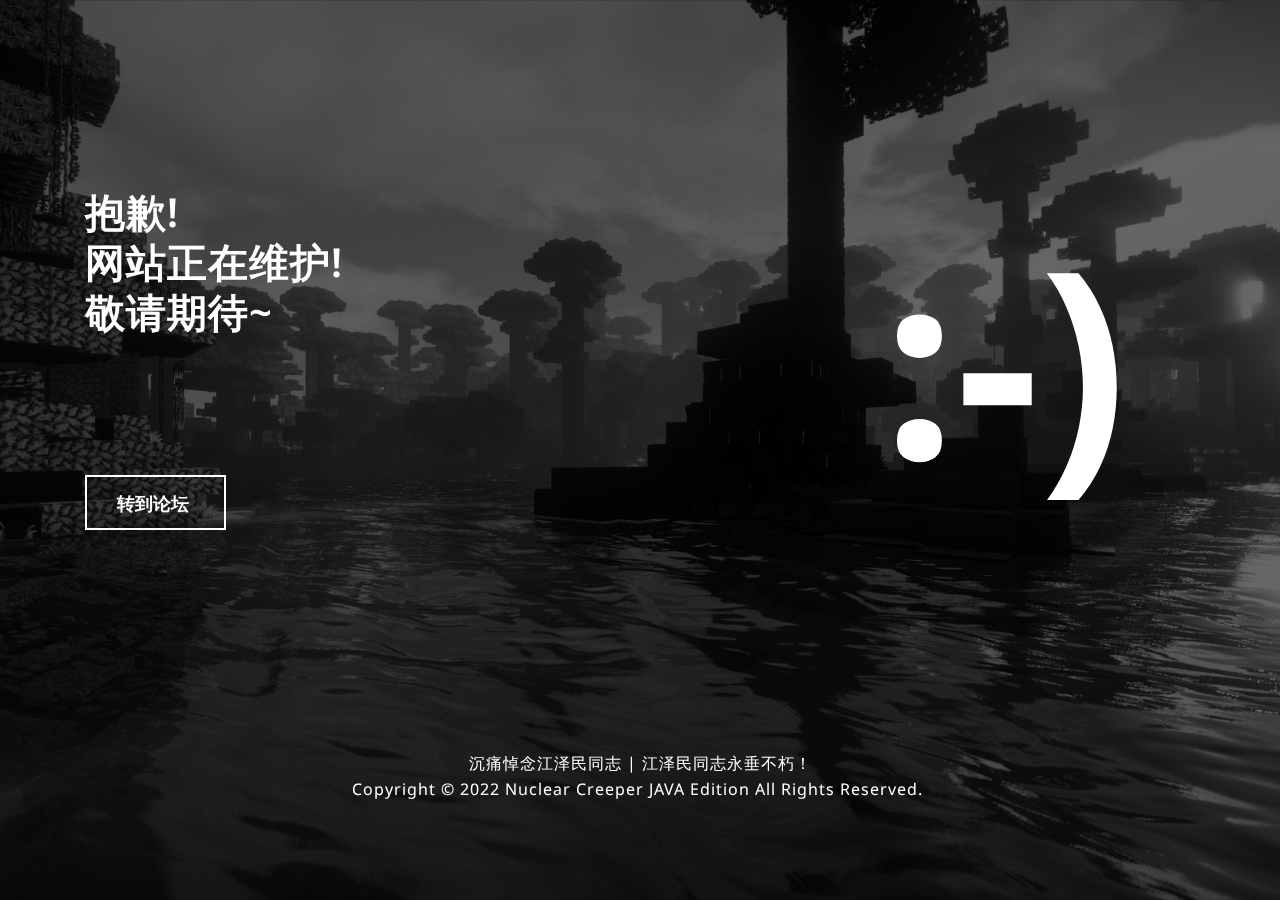
<file: index.html>
<!DOCTYPE html>
<html lang="zh_cn">	
<head>
    <title>网站正在维护中 - NCJE丨公益小游戏服务器</title>
    <!-- Meta-Tags -->
    <meta charset="UTF-8">
    <meta name="viewport" content="width=device-width, initial-scale=1.0">
    <meta http-equiv="X-UA-Compatible" content="ie=edge">
    <link rel="shortcut icon" href="images/favicon.png">

    <!-- style CSS -->
    <link rel="stylesheet" href="css/style.css" type="text/css" media="all">
    <!-- google fonts -->
    <link href="//fonts.googleapis.com/css2?family=Noto+Sans:wght@400;700&display=swap" rel="stylesheet">
</head>

<body>
    <section class="w3l-main">
        <!-- /w3l-errorhny-->
      <div class="error-page">
        <div class="wrapper">
          <div class="main-cover w3">
            <div class="lefterr">
                      <h2 class="oopshny">抱歉!<br>
                        网站正在维护!<br>
                        敬请期待~</h2>
<p>&nbsp;</p>
<h2 class="oopshny">&nbsp;</h2>
<a href="https://bbs.ncje.top/" class="backw3l">转到论坛&nbsp;</a>
                    </div>
            <h1 class="cover-para w3ls">:-)&nbsp;</h1>
                </div>
            </div>
        </div>

        <!-- //w3l-errorhny-->
        <div class="copyright">
            <p>沉痛悼念江泽民同志 | 江泽民同志永垂不朽！<br>Copyright © 2022 Nuclear Creeper JAVA Edition All Rights Reserved.&nbsp;</a></p>
        </div>
    </section>
</body>
<script>  
    function stop(){return false;}  
    document.oncontextmenu=stop;  
</script>
</html>
</file>
<file: css/style.css>
/*--
    Author: W3layouts
    Author URL: http://w3layouts.com
--*/

/* reset code */
html {
    -webkit-filter: grayscale(100%);
    -moz-filter: grayscale(100%);
    -ms-filter: grayscale(100%);
    -o-filter: grayscale(100%);
    filter: grayscale(100%);
    filter: progid:DXImageTransform.Microsoft.BasicImage(grayscale=1);
}

html {
    scroll-behavior: smooth;
}

body,
html {
    margin: 0;
    padding: 0;
    color: #585858;
}

* {
    box-sizing: border-box;
    font-family: 'Noto Sans', sans-serif;

}

/*  wrapper */
.wrapper {
    width: 100%;
    padding-right: 15px;
    padding-left: 15px;
    margin-right: auto;
    margin-left: auto;
}

@media (min-width: 576px) {
    .wrapper {
        max-width: 540px;
    }
}

@media (min-width: 768px) {
    .wrapper {
        max-width: 720px;
    }
}

@media (min-width: 992px) {
    .wrapper {
        max-width: 960px;
    }
}

@media (min-width: 1200px) {
    .wrapper {
        max-width: 1140px;
    }
}

/*  /wrapper */

.d-grid {
    display: grid;
}

button,
input,
select {
    -webkit-appearance: none;
    outline: none;
}

button,
.btn,
select {
    cursor: pointer;
}

a {
    text-decoration: none;
}

h1,
h2,
h3,
h4,
h5,
h6,
p,
ul,
ol {
    margin: 0;
    padding: 0;
}

body {
    background: #f1f1f1;
    margin: 0;
    padding: 0;
}

form,
fieldset {
    border: 0;
    padding: 0;
    margin: 0;
}

body a:hover {
    text-decoration: none;
}

.clearfix {
    clear: both;
}

/* content */

/*
  Responsive form elements
  Flexbox layout
*/

/*/////////////// GLOBAL STYLES ////////////////////*/

body {
    font-family: 'Noto Sans', sans-serif;

}

.w3l-main {
    background: url(../images/bg.jpg) no-repeat center;
    background-size: cover;
    -webkit-background-size: cover;
    -moz-background-size: cover;
    -o-background-size: cover;
    -ms-background-size: cover;
    min-height: 100vh;
    padding: 2em 0;
    position: relative;
    z-index: 1;
    display: grid;
    align-items: center;
}

.w3l-main:before {
    position: absolute;
    content: '';
    top: 0;
    left: 0;
    bottom: 0;
    right: 0;
    background: rgba(0, 0, 0, 0.6);
    z-index: -1;
}

.text-center {
    text-align: center;
}
.main-cover.w3 {
    display: grid;
    align-items: center;
    grid-template-columns: 1fr 3fr;
    grid-gap: 20px;
}
/*/////////////// FONT STYLES ////////////////////*/
.content-w3ls {
    margin: 2em auto;
    padding: 2em 2em;
}
/*/////////////// FORM STYLES ////////////////////*/
.w3l-main .backw3l {
    color: #fff;
    background: transparent;
    font-size:18px;
    padding: 0 30px;
    font-weight:700;
    border: 2px solid #fff;
    height: 55px;
    display: inline-block;
    line-height:52px;
    transition: 0.5s;
    margin-top:34px;
}
.w3l-main .backw3l:hover{
    background:#fff;
    color:#475B3C;
}
h1.cover-para.w3ls {
    font-size: 260px;
    line-height: 2;
    text-align: right;
    color: #fff;
    display: inline-block;
    font-weight: 700;
}
h2{
    font-size: 40px;
    line-height: 50px;
    text-align: left;
    color: #fff;
    font-weight: 600;
    margin-bottom: 16px;
    letter-spacing: 1px;
}
p.w3lparahny {
    font-size: 16px;
    line-height: 28px;
    color: #fff;
    font-weight: 400;
    letter-spacing:.5px;
    opacity:0.9;
}
.w3l-main .search-form {
    display: grid;
    grid-template-columns: 1fr auto;
    grid-gap: 10px;
    margin-top:30px;
}

.w3l-main button.btn.search:hover {
    opacity: .8;
}

.w3l-main .form-inline.search-form {
    position: relative;
    max-width: 500px;
}

.copyright {
    text-align: center;
}

.copyright p,
.copyright p a {
    font-weight: 400;
    color: #fff;
    font-size: 1em;
    line-height: 26px;
    letter-spacing: 1px;
}
@media (max-width:1050px) {
    .main-cover.w3 {
        display: grid;
        align-items: center;
        grid-template-columns: 1fr 2fr;
        grid-gap: 20px;
    }
}
@media (max-width:991px) {
    .main-cover.w3 {
        display: grid;
        align-items: center;
        grid-template-columns: 1fr 1fr;
        grid-gap: 20px;
    }
}
@media (max-width:800px) {
    .main-cover.w3 {
        display: grid;
        align-items: center;
        grid-template-columns:1fr;
        grid-gap: 20px;
    }
    h1.cover-para.w3ls {
        font-size: 240px;
        text-align: left;
    }
}
@media (max-width:600px) {
    h1.cover-para.w3ls {
        font-size:180px;
        text-align: left;
    }
    h2 {
        font-size: 30px;
        line-height: 40px;
        margin-bottom: 16px;
        letter-spacing: 1px;
    }
}
@media (max-width: 415px) {
    h1.cover-para.w3ls {
        font-size: 140px;
        line-height: 1.2;
        letter-spacing: 0px;
    }
    h2 {
        font-size:28px;
        line-height:38px;
        margin-bottom:12px;
        letter-spacing: 1px;
    }
}


/* -- //Responsive code -- */
</file>
